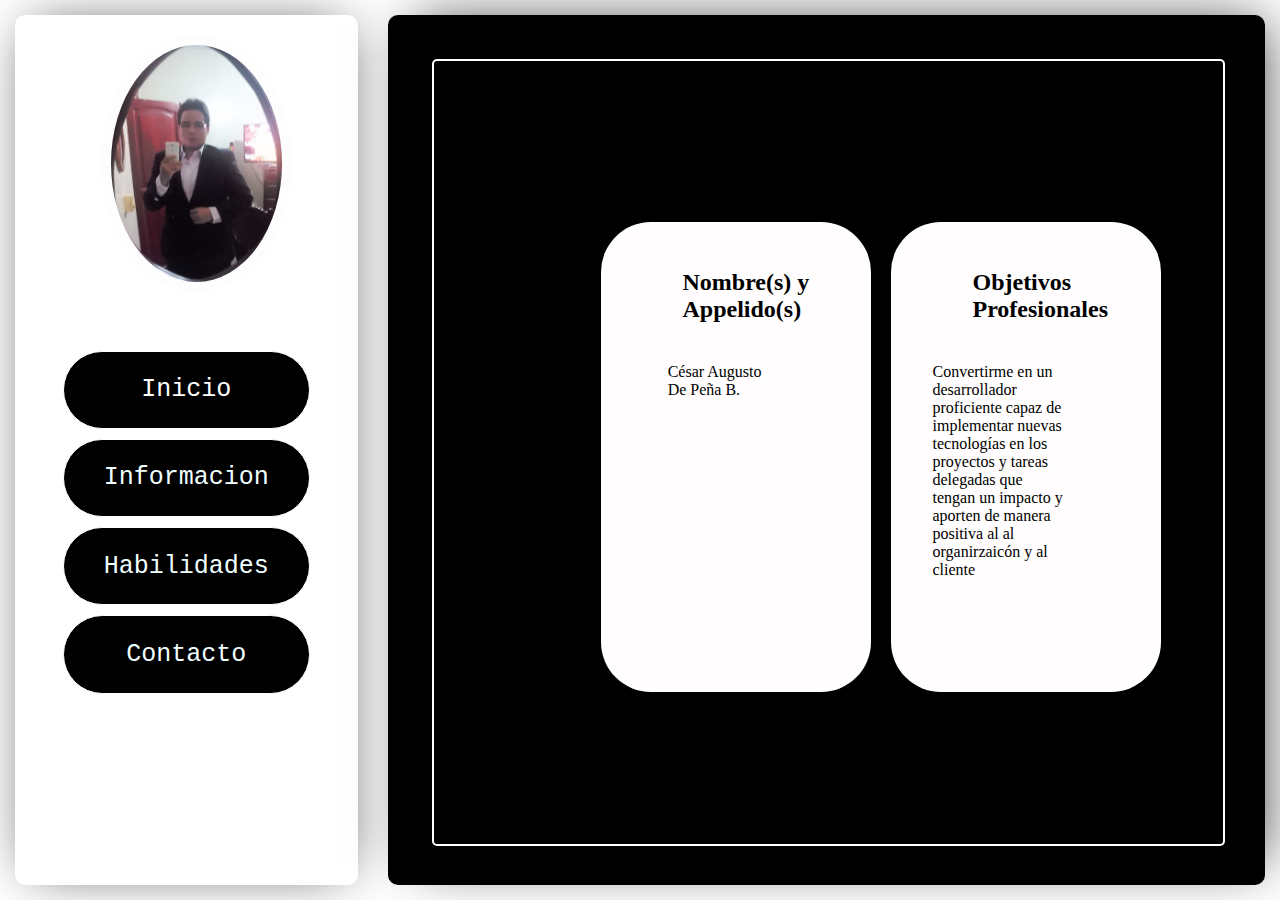
<file: RESUME4/Pages/index.html>
<!DOCTYPE html>
<!--[if lt IE 7]>      <html class="no-js lt-ie9 lt-ie8 lt-ie7"> <![endif]-->
<!--[if IE 7]>         <html class="no-js lt-ie9 lt-ie8"> <![endif]-->
<!--[if IE 8]>         <html class="no-js lt-ie9"> <![endif]-->
<!--[if gt IE 8]>      <html class="no-js"> <!--<![endif]-->
<html>
    <head>
        <meta charset="utf-8">
        <meta http-equiv="X-UA-Compatible" content="IE=edge">
        <title>CV Informativo</title>
        <meta name="description" content="">
        <meta name="viewport" content="width=device-width, initial-scale=1">
        <link rel="stylesheet" href="../Style/style.css">
        
    </head>
    <body>
      <div class="side-bar">
        <img src="../Assets/ProfilePoc.JPG" alt="profile">
        <div class="Menu">
            <button type="button" class="Inicio">Inicio</button>
            <button type="button" onclick="window.location.href='info.html';" class="Info">Informacion</button>
            <button type="button" onclick="window.location.href='skills.html';"class="skills">Habilidades</button>
            <button type="button" onclick="window.location.href='contact.html';"class="Contact">Contacto</button>
        </div>
      </div>
      <div class="cuerpo">
        <div class="cuerpo-child">
          <h1>Inicio</h1>
          <div class="nombre">
            <h2>Nombre(s) y Appelido(s)</h2>
          <p>César Augusto De Peña B.</p>
          </div>
          <div class="Objetivos">
            <h2>Objetivos Profesionales</h2>
          <p>Convertirme en un desarrollador proficiente capaz de implementar nuevas tecnologías en los proyectos y tareas delegadas que tengan un impacto y aporten de manera positiva al al organirzaicón y al cliente
          </p>
        </div>
        </div>
      </div>
      
    </body>
</html>
</file>
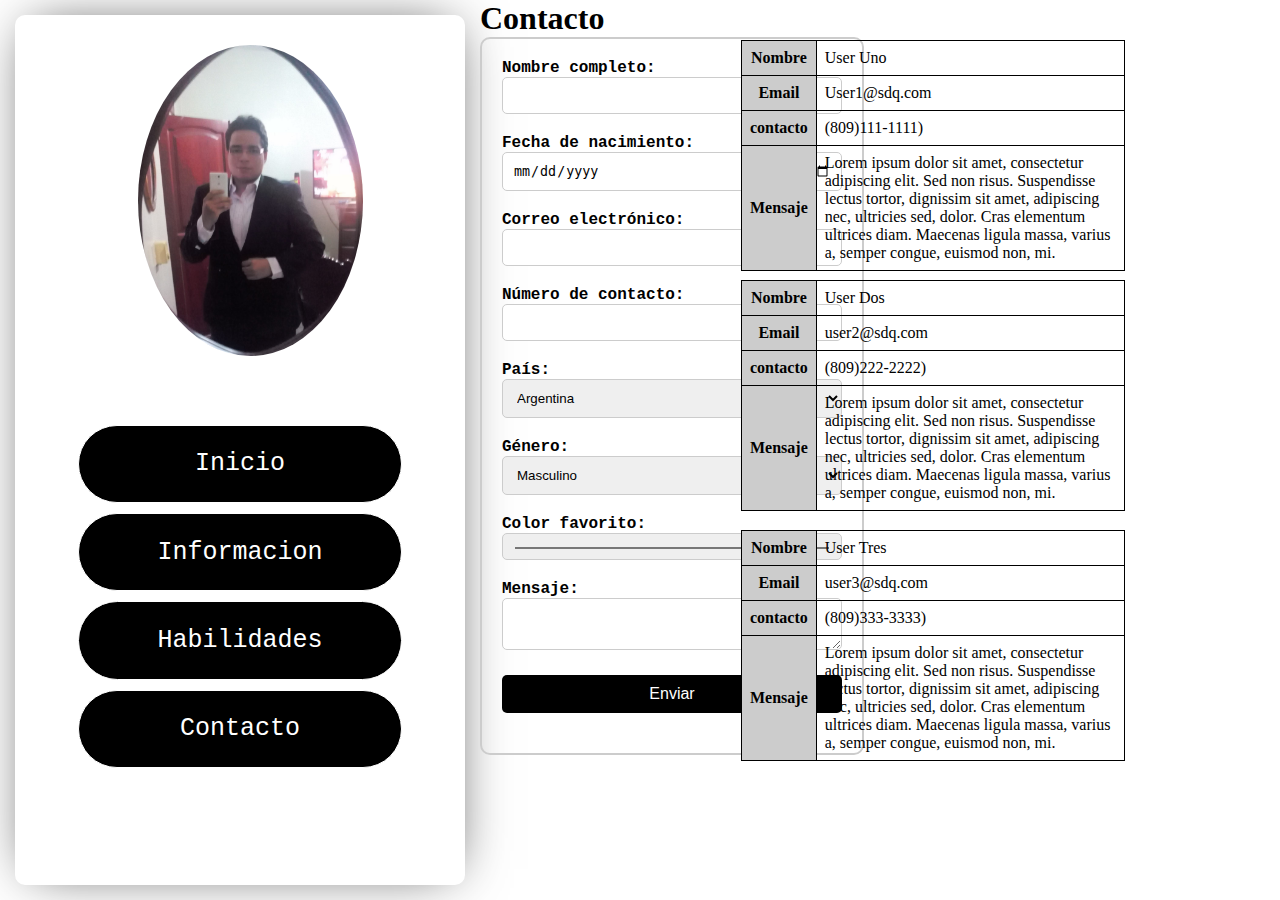
<file: RESUME4/Pages/contact.html>
<!DOCTYPE html>
<!--[if lt IE 7]>      <html class="no-js lt-ie9 lt-ie8 lt-ie7"> <![endif]-->
<!--[if IE 7]>         <html class="no-js lt-ie9 lt-ie8"> <![endif]-->
<!--[if IE 8]>         <html class="no-js lt-ie9"> <![endif]-->
<!--[if gt IE 8]>      <html class="no-js"> <!--<![endif]-->
<html>
    <head>
        <meta charset="utf-8">
        <meta http-equiv="X-UA-Compatible" content="IE=edge">
        <title>Contactos</title>
        <meta name="description" content="">
        <meta name="viewport" content="width=device-width, initial-scale=1">
        <link rel="stylesheet" href="../Style/contact.css">
        
    </head>
    <body>
      <div class="side-bar">
        <img src="../Assets/ProfilePoc.JPG" alt="profile">
        <div class="Menu">
          <button type="button" onclick="window.location.href='index.html';" class="Inicio">Inicio</button>
          <button type="button" onclick="window.location.href='info.html';" class="Informacion">Informacion</button>
            <button type="button" onclick="window.location.href='skills.html';"class="Habilidades">Habilidades</button>
            <button type="button" class="contact">Contacto</button>
        </div>
      </div>
      <div class="form-container" style="position: center; top: 0px; right: 0; width: 30%;">
          <h1>Contacto</h1>
          <form action="process-form.php" method="POST">
            <form>
              <label for="nombre">Nombre completo:</label>
              <input type="text" id="nombre" name="nombre">
            
              <label for="fecha">Fecha de nacimiento:</label>
              <input type="date" id="fecha" name="fecha">
            
              <label for="correo">Correo electrónico:</label>
              <input type="email" id="correo" name="correo">
            
              <label for="telefono">Número de contacto:</label>
              <input type="tel" id="telefono" name="telefono">
            
              <label for="pais">País:</label>
              <select id="pais" name="pais">
                <option value="argentina">Argentina</option>
                <option value="brasil">Brasil</option>
                <option value="chile">Chile</option>
                <option value="colombia">Colombia</option>
                <option value="mexico">México</option>
                <option value="peru">Perú</option>
                <option value="espana">España</option>
                <option value="estados-unidos">Estados Unidos</option>
              </select>
            
              <label for="genero">Género:</label>
              <select id="genero" name="genero">
                <option value="masculino">Masculino</option>
                <option value="femenino">Femenino</option>
                <option value="otro">Otro</option>
              </select>
            
              <label for="color">Color favorito:</label>
              <input type="color" id="color" name="color">
            
              <label for="mensaje">Mensaje:</label>
              <textarea id="mensaje" name="mensaje"></textarea>
            
              <input type="submit" value="Enviar">
            </form>
         </form>
        <div class="results-table"style="position: right; top: 40px; right: 155px; width: 30%;">
          <table>
            <tr>
              <th>Nombre</th>
              <td>User Uno</td>
            </tr>
            <tr>
              <th>Email</th>
              <td>User1@sdq.com</td>
            </tr>
            <tr>
              <th>contacto</th>
              <td>(809)111-1111)</td>
            </tr>
            <tr>
              <th>Mensaje</th>
              <td>Lorem ipsum dolor sit amet, consectetur adipiscing elit. Sed non risus. Suspendisse lectus tortor, dignissim sit amet, adipiscing nec, ultricies sed, dolor. Cras elementum ultrices diam. Maecenas ligula massa, varius a, semper congue, euismod non, mi.</td>
            </tr>
          </table>
        </div>
        <div class="results-table"style="position: right; top: 280px; right: 155px; width: 30%;">
          <table>
            <tr>
              <th>Nombre</th>
              <td>User Dos</td>
            </tr>
            <tr>
              <th>Email</th>
              <td>user2@sdq.com</td>
            </tr>
            <tr>
              <th>contacto</th>
              <td>(809)222-2222)</td>
            </tr>
            <tr>
              <th>Mensaje</th>
              <td>Lorem ipsum dolor sit amet, consectetur adipiscing elit. Sed non risus. Suspendisse lectus tortor, dignissim sit amet, adipiscing nec, ultricies sed, dolor. Cras elementum ultrices diam. Maecenas ligula massa, varius a, semper congue, euismod non, mi.</td>
            </tr>
          </table>
        </div>
        <div class="results-table"style="position: right; top: 530px; right: 155px; width: 30%;">
          <table>
            <tr>
              <th>Nombre</th>
              <td>User Tres</td>
            </tr>
            <tr>
              <th>Email</th>
              <td>user3@sdq.com</td>
            </tr>
            <tr>
              <th>contacto</th>
              <td>(809)333-3333)</td>
            </tr>
            <tr>
              <th>Mensaje</th>
              <td>Lorem ipsum dolor sit amet, consectetur adipiscing elit. Sed non risus. Suspendisse lectus tortor, dignissim sit amet, adipiscing nec, ultricies sed, dolor. Cras elementum ultrices diam. Maecenas ligula massa, varius a, semper congue, euismod non, mi.</td>
            </tr>
          </table>
        </div>
    </body>
</html>
</file>
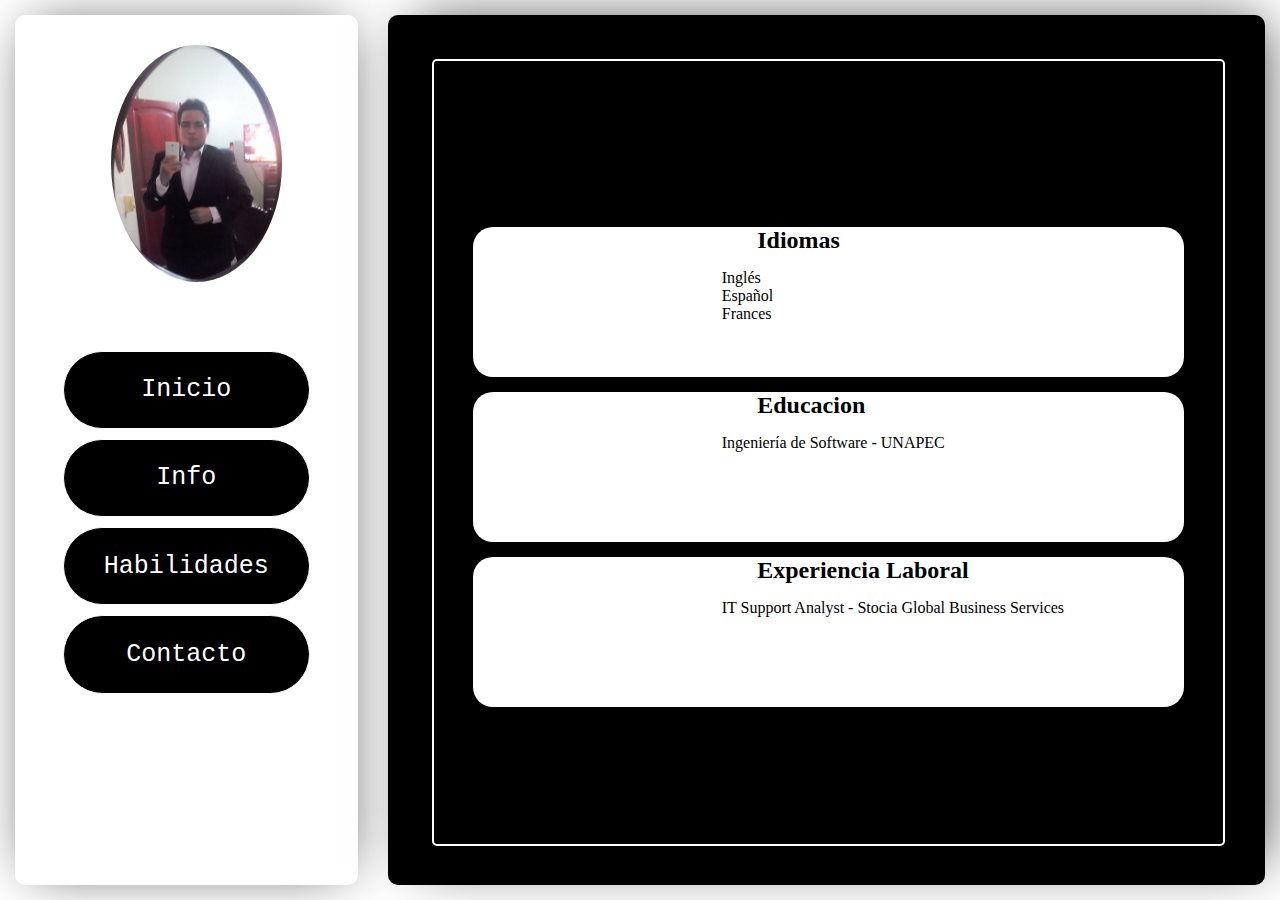
<file: RESUME4/Pages/info.html>
<!DOCTYPE html>
<!--[if lt IE 7]>      <html class="no-js lt-ie9 lt-ie8 lt-ie7"> <![endif]-->
<!--[if IE 7]>         <html class="no-js lt-ie9 lt-ie8"> <![endif]-->
<!--[if IE 8]>         <html class="no-js lt-ie9"> <![endif]-->
<!--[if gt IE 8]>      <html class="no-js"> <!--<![endif]-->
<html>
    <head>
        <meta charset="utf-8">
        <meta http-equiv="X-UA-Compatible" content="IE=edge">
        <title>Info</title>
        <meta name="description" content="">
        <meta name="viewport" content="width=device-width, initial-scale=1">
        <link rel="stylesheet" href="../Style/info.css">
        
    </head>
    <body>
      <div class="side-bar">
        <img src="../Assets/ProfilePoc.JPG" alt="profile">
        <div class="Menu">
          <button type="button" onclick="window.location.href='index.html';" class="Info">Inicio</button>
          <button type="button" class="info">Info</button>
            <button type="button" onclick="window.location.href='skills.html';"class="Skills">Habilidades</button>
            <button type="button" onclick="window.location.href='contact.html';"class="Contact">Contacto</button>
        </div>
      </div>
      <div class="cuerpo">
  
        <div class="cuerpo-child">
          

          <h1>Info</h1>
          <div class="Idiomas">
            <h2>Idiomas</h2>
            <P>Inglés</P>
            <p>Español</p>
            <p>Frances</p>
          </div>
          <div class="Educacion">
            <h2>Educacion</h2>
            <P>Ingeniería de Software - UNAPEC</P>
          </div>
          <div class="Experiencia_Laboral">
            <h2>Experiencia Laboral</h2>
            <p>IT Support Analyst - Stocia Global Business Services</p>
          </div>
        
        </div>
      </div>
      
    </body>
</html>
</file>
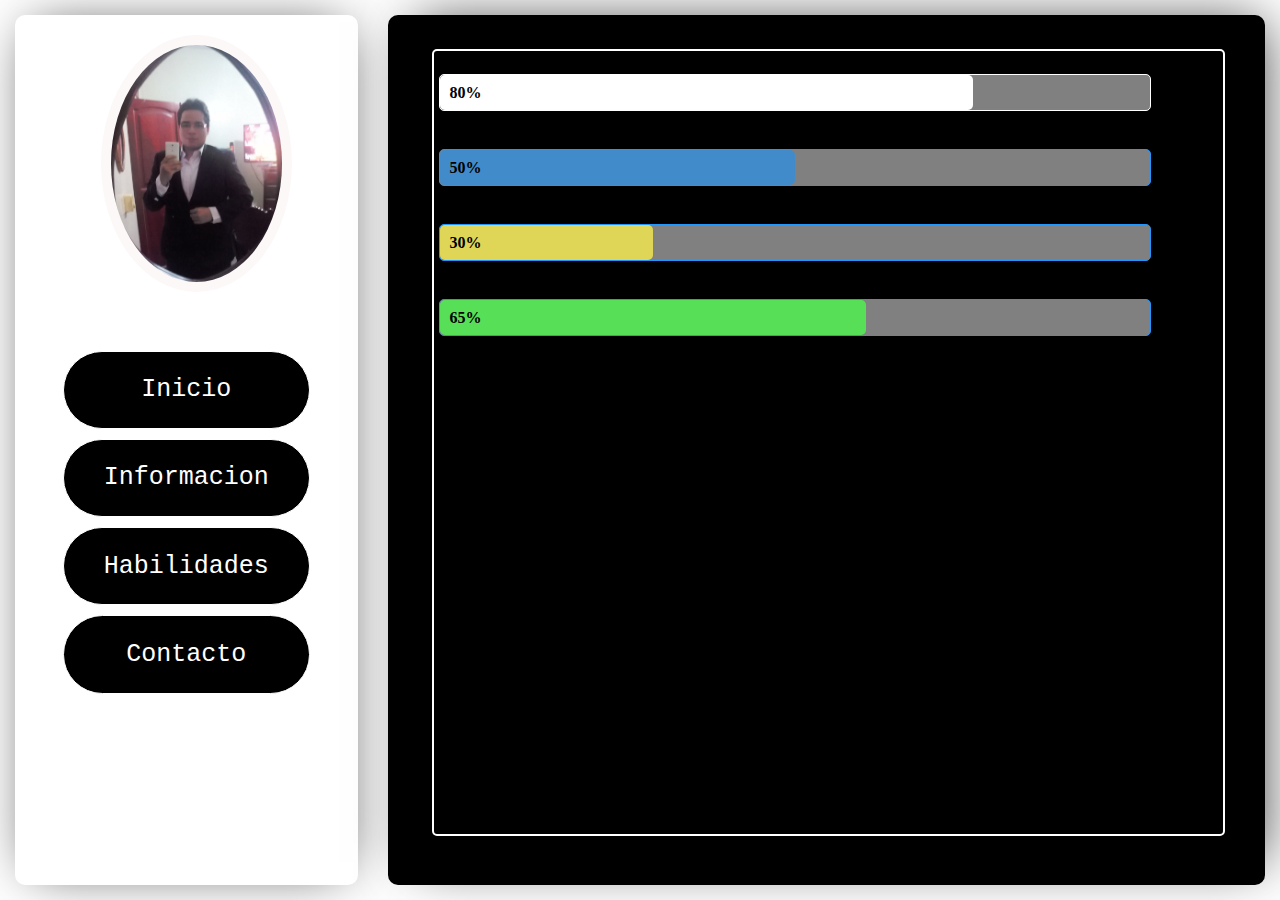
<file: RESUME4/Pages/skills.html>
<!DOCTYPE html>
<html lang="en">
<head>
    <meta charset="UTF-8">
    <meta http-equiv="X-UA-Compatible" content="IE=edge">
    <meta name="viewport" content="width=device-width, initial-scale=1.0">
    <title>Skills</title>
    <link rel="stylesheet" href="../Style/skills.css">
</head>
<body>
    
    <div class="side-bar">
        <img src="../Assets/ProfilePoc.JPG" alt="profile">
        <div class="Menu">
            <button type="button" onclick="window.location.href='index.html';" onclick="window.location.href='Skills.html';" class="Inicio">Inicio</button>
            <button type="button" onclick="window.location.href='Info.html';"class="Informacion">Informacion</button>
            <button type="button" class="Skills">Habilidades</button>
            <button type="button" onclick="window.location.href='Contact.html';"class="Contacto">Contacto</button>
        </div>
      </div>
      <div class="cuerpo">
        <h1>Skills</h1>
        <div class="skills-child">
            <span style="font-size: 20px;">Englsih</span>
            <div class="progress">
                <div class="progress-bar" style="width:75%;">
                    <span class="progress-bar-text">80%</span>
                </div>
            </div>

            <span style="font-size: 20px;">Python</span>
            <div class="progress-python">
                <div class="progress-bar-python" style="width:50%;">
                    <span class="progress-bar-text-python">50%</span>
                </div>
            </div>

            <span style="font-size: 20px;">JavaScript</span>
            <div class="progress-js">
                <div class="progress-bar-js" style="width:30%;">
                    <span class="progress-bar-text-js">30%</span>
                </div>
            </div>


            <span style="font-size: 20px;">Excel</span>
            <div class="progress-excel">
                <div class="progress-bar-excel" style="width:60%;">
                    <span class="progress-bar-text-excel">65%</span>
                </div>
            </div>
        </div>
    </div>

</body>
</html>
</file>
<file: RESUME4/Style/style.css>
@import url("https://fonts.googleapis.com/css?family=Pacifico");

* {
    padding: 0px;
    margin: 0px;
}

body, html{
    height: 100%;
}




body{
    background: linear-gradient(90deg, #ffffff 0%, #ffffff 100%);
    /* background: linear-gradient(90deg, #00C9FF 0%, #92FE9D 100%); */
    background-repeat: no-repeat;
    background-attachment: fixed;
    background-size: cover;
    display: flex;

}

.cuerpo h1{
    text-align: center;
    font-size: 30px;
    font-family: 'Courier New', Courier, monospace;
    text-decoration: underline;

}
.parrafo1{
    width: 50%;
    margin: 0px 0px 5px 5px;
}
.cuerpo{
    width: 90%;
    height: auto;
    margin: 15px;
    background-color: rgb(0, 0, 0);
    border-radius: 10px;
    
    
    
    -webkit-box-shadow: 13px -8px 52px -15px rgba(0,0,0,0.75);
    -moz-box-shadow: 13px -8px 52px -15px rgba(0,0,0,0.75);
    box-shadow: 13px -8px 52px -15px rgba(0,0,0,0.75);
}

.cuerpo-child{
    width: 90%;
    height: 90%;
    border: 2px solid rgb(255, 255, 255);
    background-color: #000000;
    position: relative;
    left: 5%;
    top: 5%;
    border-radius: 5px;
    overflow: hidden;

}
.cuerpo-child h2{
    position: relative;
    left: 30%;
    top: 10%;
}

.cuerpo-child p{
    position: relative;
    top: 30%;
    right: 35%;
    
}




.cuerpo-child div{
    width: 270px;
    height: 470px;
    background-color: #fffdfd;
    display: flex;
    float: left;
    margin: 10px;
    position: relative;
    left: 20%;
    top: 15%;
    border-radius: 50px;
    color: rgb(0, 0, 0);
}

.cuerpo-child div:hover{
    background: none;
    border: 10px solid rgb(0, 0, 0);
    /* background-color: rgb(147, 150, 245); */
    color: #ffffff;
    border-radius: 250px;
    font-size: 20px;
    overflow: hidden;
}



.side-bar {
    width: 50vh;
    height: auto;
    margin: 15px;
    border-radius: 10px;
    background-color: rgb(255, 255, 255);
    -webkit-box-shadow: 1px -1px 52px -15px rgba(0,0,0,0.75);
    -moz-box-shadow: 1px -1px 52px -15px rgba(0,0,0,0.75);
    box-shadow: 1px -1px 52px -15px rgba(0,0,0,0.75);
}

.side-bar img {
    width: 50%;
    position: relative;
    left:25%;
    top:20px;
    border-radius: 50%;
    border: 10px solid rgba(253, 253, 253, 0.932);
}

.side-bar .Menu{
    width: 80%;
    height: 45%;
    background-color: rgb(255, 255, 255);
    position: relative;
    top: 50px;
    left: 10%;
    border-radius: 30px;
}



.Menu button{
    display: block;
    text-decoration: none;
    border: 1px solid white;
    margin: 5px 0px 10px 0px;
    width: 90%;
    position: relative;
    top: 5%;
    left: 5%;
    height: 20%;
    border-radius: 40px;
    font-family: 'Courier New', Courier, monospace;
    font-size: 25px;
    overflow: hidden;
}

button:not(.Inicio){
    color: azure;
    background-color: #000000;
    
}

.Inicio{
    background-color: rgb(0, 0, 0);
    color: rgb(255, 255, 255);
    
}

button:hover{
    transition: 0.5s;
    background-color: rgb(255, 255, 255);
    color: black;
    cursor: pointer;
    text-decoration: underline;
    -webkit-box-shadow: -2px 31px 61px -37px rgba(0,0,0,0.75);
    -moz-box-shadow: -2px 31px 61px -37px rgba(0,0,0,0.75);
    box-shadow: -2px 31px 61px -37px rgba(0,0,0,0.75);
}
</file>
<file: RESUME4/Style/contact.css>
@import url("https://fonts.googleapis.com/css?family=Pacifico");

* {
    padding: 0px;
    margin: 0px;
}

body, html{
    height: 100%;
}

body{
    background: linear-gradient(90deg, #ffffff 0%, #ffffff 100%);
    /* background: linear-gradient(90deg, #00C9FF 0%, #92FE9D 100%); */
    background-repeat: no-repeat;
    background-attachment: fixed;
    background-size: cover;
    display: flex;

}

.cuerpo h1{
    text-align: center;
    font-size: 30px;
    font-family: 'Courier New', Courier, monospace;
    text-decoration: underline;

}
.parrafo1{
    width: 50%;
    margin: 0px 0px 5px 5px;
}
.cuerpo{
    width: 35%;
    height: auto;
    margin: 15px;
    background-color: rgb(0, 0, 0);
    border-radius: 10px;
    -webkit-box-shadow: 13px -8px 52px -15px rgba(0,0,0,0.75);
    -moz-box-shadow: 13px -8px 52px -15px rgba(0,0,0,0.75);
    box-shadow: 13px -8px 52px -15px rgba(0,0,0,0.75);
}

.cuerpo-child{
    width: 90%;
    height: 90%;
    border: 2px solid rgb(255, 255, 255);
    background-color: #000000;
    position: relative;
    top: 5%;
    left: 5%;
    border-radius: 5px;
    overflow: hidden;

}

.cuerpo-child div{
    width: 90%;
    height: 150px;
    background-color: #ffffff;
    /* display: fixed;
    float: left; */
    margin-top: 15px;
    position: relative;
    left: 5%;
    color: rgb(0, 0, 0);
    border-radius: 20px;
    
}

.cuerpo-child h2{
    position: relative;
    left: 40%;
}

.cuerpo-child p{
    position: relative;
    top: 10%;
    left: 35%;
}

.cuerpo-child div:hover{
    transition: 0.5s;
    background: none;
    border: 10px solid rgb(0, 0, 0);
    /* background-color: rgb(147, 150, 245); */
    color: #ffffff;
    border-radius: 250px;
    margin-top: 15px;
    font-size: 20px;
    
}

.side-bar {
    width: 50vh;
    height: auto;
    margin: 15px;
    border-radius: 10px;
    background-color: rgb(255, 255, 255);
    -webkit-box-shadow: 1px -1px 52px -15px rgba(0,0,0,0.75);
    -moz-box-shadow: 1px -1px 52px -15px rgba(0,0,0,0.75);
    box-shadow: 1px -1px 52px -15px rgba(0,0,0,0.75);
}

.side-bar img {
    width: 50%;
    position: relative;
    left:25%;
    top:20px;
    border-radius: 50%;
    border: 10px solid rgb(255, 255, 255);
}

.side-bar .Menu{
    width: 80%;
    height: 45%;
    background-color: rgb(255, 255, 255);
    position: relative;
    top: 50px;
    left: 10%;
    border-radius: 30px;
}

.Menu button{
    display: block;
    text-decoration: none;
    border: 1px solid white;
    margin: 5px 0px 10px 0px;
    width: 90%;
    position: relative;
    top: 5%;
    left: 5%;
    height: 20%;
    border-radius: 40px;
    font-family: 'Courier New', Courier, monospace;
    font-size: 25px;
    overflow: hidden;
}

button:not(.Contacto){
    color: rgb(255, 255, 255);
    background-color: #000000;
    
}

.Contacto{
    background-color: rgb(0, 0, 0);
    color: rgb(255, 255, 255);
    
}

button:hover{
    transition: 0.5s;
    background-color: rgb(255, 255, 255);
    color: black;
    cursor: pointer;
    text-decoration: underline;
    -webkit-box-shadow: -2px 31px 61px -37px rgba(0,0,0,0.75);
    -moz-box-shadow: -2px 31px 61px -37px rgba(0,0,0,0.75);
    box-shadow: -2px 31px 61px -37px rgba(0,0,0,0.75);
}
form {
    font-family: 'Courier New', Courier, monospace;
    max-width: 600px;
    margin: 0 auto;
    padding: 20px;
    border: 2px solid #ccc;
    border-radius: 10px;
  }
  
label {
    display: calc(100% - 50px);
    margin-bottom: 5px;
    font-weight: bold;
}
  
input,
select,
textarea {
    width: 100%;
    padding: 10px;
    border-radius: 5px;
    border: 1px solid #ccc;
    margin-bottom: 20px;
    box-sizing: border-box;
}
  
input[type="submit"] {
    background-color: #000000;
    color: white;
    border: none;
    padding: 10px 20px;
    font-size: 16px;
    border-radius: 5px;
    cursor: pointer;
    transition: background-color 0.3s ease;
}
  
input[type="submit"]:hover {
    background-color: #3e8e41;
}

table {
    border-collapse: collapse;
    width: 100%;
    font-size: 16px;
}
  
td {
    padding: 8px;
    vertical-align: top;
    border-bottom: 1px solid #ccc;
}
  
td:first-child {
    font-weight: bold;
}
  
span {
    display: inline-block;
    width: 100%;
    padding: 8px;
    border: 1px solid #ccc;
    border-radius: 4px;
    box-sizing: border-box;
    font-size: 16px;
    margin-bottom: 16px;
}

.results-table {
    position: absolute;
    top: 0;
    right: 0;
    width: 30%;
 }
  
table {
    border-collapse: collapse;
    width: 100%;
}
  
th, td {
    border: 1px solid black;
    padding: 8px;
}
  
th {
    background-color: #ccc;
    font-weight: bold;
}
  
td {
    vertical-align: top;
}
</file>
<file: RESUME4/Style/info.css>
@import url("https://fonts.googleapis.com/css?family=Pacifico");

* {
    padding: 0px;
    margin: 0px;
}

body, html{
    height: 100%;
}




body{
    background: linear-gradient(90deg, #ffffff 0%, #ffffff 100%);
    /* background: linear-gradient(90deg, #00C9FF 0%, #92FE9D 100%); */
    background-repeat: no-repeat;
    background-attachment: fixed;
    background-size: cover;
    display: flex;

}

.cuerpo h1{
    text-align: center;
    font-size: 30px;
    font-family: 'Courier New', Courier, monospace;
    text-decoration: underline;

}
.parrafo1{
    width: 50%;
    margin: 0px 0px 5px 5px;
}
.cuerpo{
    width: 90%;
    height: auto;
    margin: 15px;
    background-color: rgb(0, 0, 0);
    border-radius: 10px;
    
    
    
    
    -webkit-box-shadow: 13px -8px 52px -15px rgba(0,0,0,0.75);
    -moz-box-shadow: 13px -8px 52px -15px rgba(0,0,0,0.75);
    box-shadow: 13px -8px 52px -15px rgba(0,0,0,0.75);
}

.cuerpo-child{
    width: 90%;
    height: 90%;
    border: 2px solid rgb(255, 255, 255);
    background-color: #000000;
    position: relative;
    left: 5%;
    top: 5%;
    border-radius: 5px;
    overflow: hidden;

}

.cuerpo-child div{
    width: 90%;
    height: 150px;
    background-color: #ffffff;
    /* display: fixed;
    float: left; */
    margin-top: 15px;
    position: relative;
    top: 15%;
    left: 5%;
    color: rgb(0, 0, 0);
    border-radius: 20px;
    
}



.cuerpo-child h2{
    position: relative;
    left: 40%;
}

.cuerpo-child p{
    position: relative;
    top: 10%;
    left: 35%;
}

.cuerpo-child div:hover{
    transition: 0.5s;
    background: none;
    border: 10px solid rgb(0, 0, 0);
    /* background-color: rgb(147, 150, 245); */
    color: #ffffff;
    border-radius: 250px;
    margin-top: 15px;
    font-size:20px ;
    
}

.side-bar {
    width: 50vh;
    height: auto;
    margin: 15px;
    border-radius: 10px;
    background-color: rgb(255, 255, 255);
    -webkit-box-shadow: 1px -1px 52px -15px rgba(0,0,0,0.75);
    -moz-box-shadow: 1px -1px 52px -15px rgba(0,0,0,0.75);
    box-shadow: 1px -1px 52px -15px rgba(0,0,0,0.75);
}

.side-bar img {
    width: 50%;
    position: relative;
    left:25%;
    top:20px;
    border-radius: 50%;
    border: 10px solid rgb(255, 255, 255);
}

.side-bar .Menu{
    width: 80%;
    height: 45%;
    background-color: rgb(255, 255, 255);
    position: relative;
    top: 50px;
    left: 10%;
    border-radius: 30px;
}



.Menu button{
    display: block;
    text-decoration: none;
    border: 1px solid white;
    margin: 5px 0px 10px 0px;
    width: 90%;
    position: relative;
    top: 5%;
    left: 5%;
    height: 20%;
    border-radius: 40px;
    font-family: 'Courier New', Courier, monospace;
    font-size: 25px;
    overflow: hidden;
}

button:not(.Informacion){
    color: rgb(255, 255, 255);
    background-color: #000000;
    
}

.Informacion{
    background-color: rgb(0, 0, 0);
    color: rgb(255, 255, 255);
    
}

button:hover{
    transition: 0.5s;
    background-color: rgb(255, 255, 255);
    color: rgb(0, 0, 0);
    cursor: pointer;
    text-decoration: underline;
    -webkit-box-shadow: -2px 31px 61px -37px rgba(0,0,0,0.75);
    -moz-box-shadow: -2px 31px 61px -37px rgba(0,0,0,0.75);
    box-shadow: -2px 31px 61px -37px rgba(0,0,0,0.75);
}
</file>
<file: RESUME4/Style/skills.css>
@import url("https://fonts.googleapis.com/css?family=Pacifico");

* {
    padding: 0px;
    margin: 0px;
}

body, html{
    height: 100%;
}



body{
    background: linear-gradient(90deg, #ffffff 0%, #ffffff 100%);
    /* background: linear-gradient(90deg, #00C9FF 0%, #92FE9D 100%); */
    background-repeat: no-repeat;
    background-attachment: fixed;
    background-size: cover;
    display: flex;

}

.cuerpo h1{
    text-align: center;
    font-size: 30px;
    font-family: 'Courier New', Courier, monospace;
    text-decoration: underline;

}

.cuerpo{
    width: 90%;
    height: auto;
    margin: 15px;
    background-color: rgb(0, 0, 0);
    border-radius: 10px;
    
    
    
    -webkit-box-shadow: 13px -8px 52px -15px rgba(0,0,0,0.75);
    -moz-box-shadow: 13px -8px 52px -15px rgba(0,0,0,0.75);
    box-shadow: 13px -8px 52px -15px rgba(0,0,0,0.75);
}

.skills-child{
    width: 90%;
    height: 90%;
    border: 2px solid rgb(255, 255, 255);
    background-color:rgba(0, 0, 0, 0.5);
    position: relative;
    left: 5%;
    border-radius: 5px;
    overflow: hidden;

}

.progress {
    height: 35px;
    width: 90%;
    border: 1px solid #ffffff;
    background-color: rgba(255, 255, 255, 0.5);
    margin-bottom: 15px;
    position: relative;
    left: 5px;
    border-radius: 5px;
}
 
.progress-bar {
    height: 100%;
    background: #ffffff;
    display: flex;
    align-items: center;
    transition: width 0.25s;
    border-radius: 5px;
}
 
.progress-bar-text {
    margin-left: 10px;
    font-weight: bold;
    color: #000000;
}


.progress-python {
    height: 35px;
    width: 90%;
    border: 1px solid #2097ff;
    background-color: rgba(255, 255, 255, 0.5);
    margin-bottom: 15px;
    position: relative;
    left: 5px;
    border-radius: 5px;
}
 
.progress-bar-python {
    height: 100%;
    background: #428bca;
    display: flex;
    align-items: center;
    transition: width 0.25s;
    border-radius: 5px;
}
 
.progress-bar-text-python {
    margin-left: 10px;
    font-weight: bold;
    color: #000000;
}

.progress-js {
    height: 35px;
    width: 90%;
    border: 1px solid #2097ff;
    background-color: rgba(255, 255, 255, 0.5);
    margin-bottom: 15px;
    position: relative;
    left: 5px;
    border-radius: 5px;
}
 
.progress-bar-js {
    height: 100%;
    background: #dfd658;
    display: flex;
    align-items: center;
    transition: width 0.25s;
    border-radius: 5px;
}
 
.progress-bar-text-js {
    margin-left: 10px;
    font-weight: bold;
    color: #000000;
}


.progress-excel {
    height: 35px;
    width: 90%;
    border: 1px solid #2097ff;
    background-color: rgba(255, 255, 255, 0.5);
    margin-bottom: 15px;
    position: relative;
    left: 5px;
    border-radius: 5px;
}
 
.progress-bar-excel {
    height: 100%;
    background: #58df58;
    display: flex;
    align-items: center;
    transition: width 0.25s;
    border-radius: 5px;
}
 
.progress-bar-text-excel {
    margin-left: 10px;
    font-weight: bold;
    color: #000000;
}


.side-bar {
    width: 50vh;
    height: auto;
    margin: 15px;
    border-radius: 10px;
    background-color: rgb(255, 255, 255);
    -webkit-box-shadow: 1px -1px 52px -15px rgba(0,0,0,0.75);
    -moz-box-shadow: 1px -1px 52px -15px rgba(0,0,0,0.75);
    box-shadow: 1px -1px 52px -15px rgba(0,0,0,0.75);
}

.side-bar img {
    width: 50%;
    position: relative;
    left:25%;
    top:20px;
    border-radius: 50%;
    border: 10px solid rgb(253, 248, 248);
}

.side-bar .Menu{
    width: 80%;
    height: 45%;
    background-color: rgb(255, 255, 255);
    position: relative;
    top: 50px;
    left: 10%;
    border-radius: 30px;
}



.Menu button{
    display: block;
    text-decoration: none;
    border: 1px solid white;
    margin: 5px 0px 10px 0px;
    width: 90%;
    position: relative;
    top: 5%;
    left: 5%;
    height: 20%;
    border-radius: 40px;
    font-family: 'Courier New', Courier, monospace;
    font-size: 25px;
}

button:not(.skills){
    color: rgb(255, 255, 255);
    background-color: #000000;
    
}

.Skills{
    background-color: rgb(0, 0, 0);
    color: rgb(255, 255, 255);
    
}

button:hover{
    transition: 0.5s;
    background-color: rgb(255, 255, 255);
    color: black;
    cursor: pointer;
    text-decoration: underline;
    -webkit-box-shadow: -2px 31px 61px -37px rgba(0,0,0,0.75);
    -moz-box-shadow: -2px 31px 61px -37px rgba(0,0,0,0.75);
    box-shadow: -2px 31px 61px -37px rgba(0,0,0,0.75);
}
</file>
